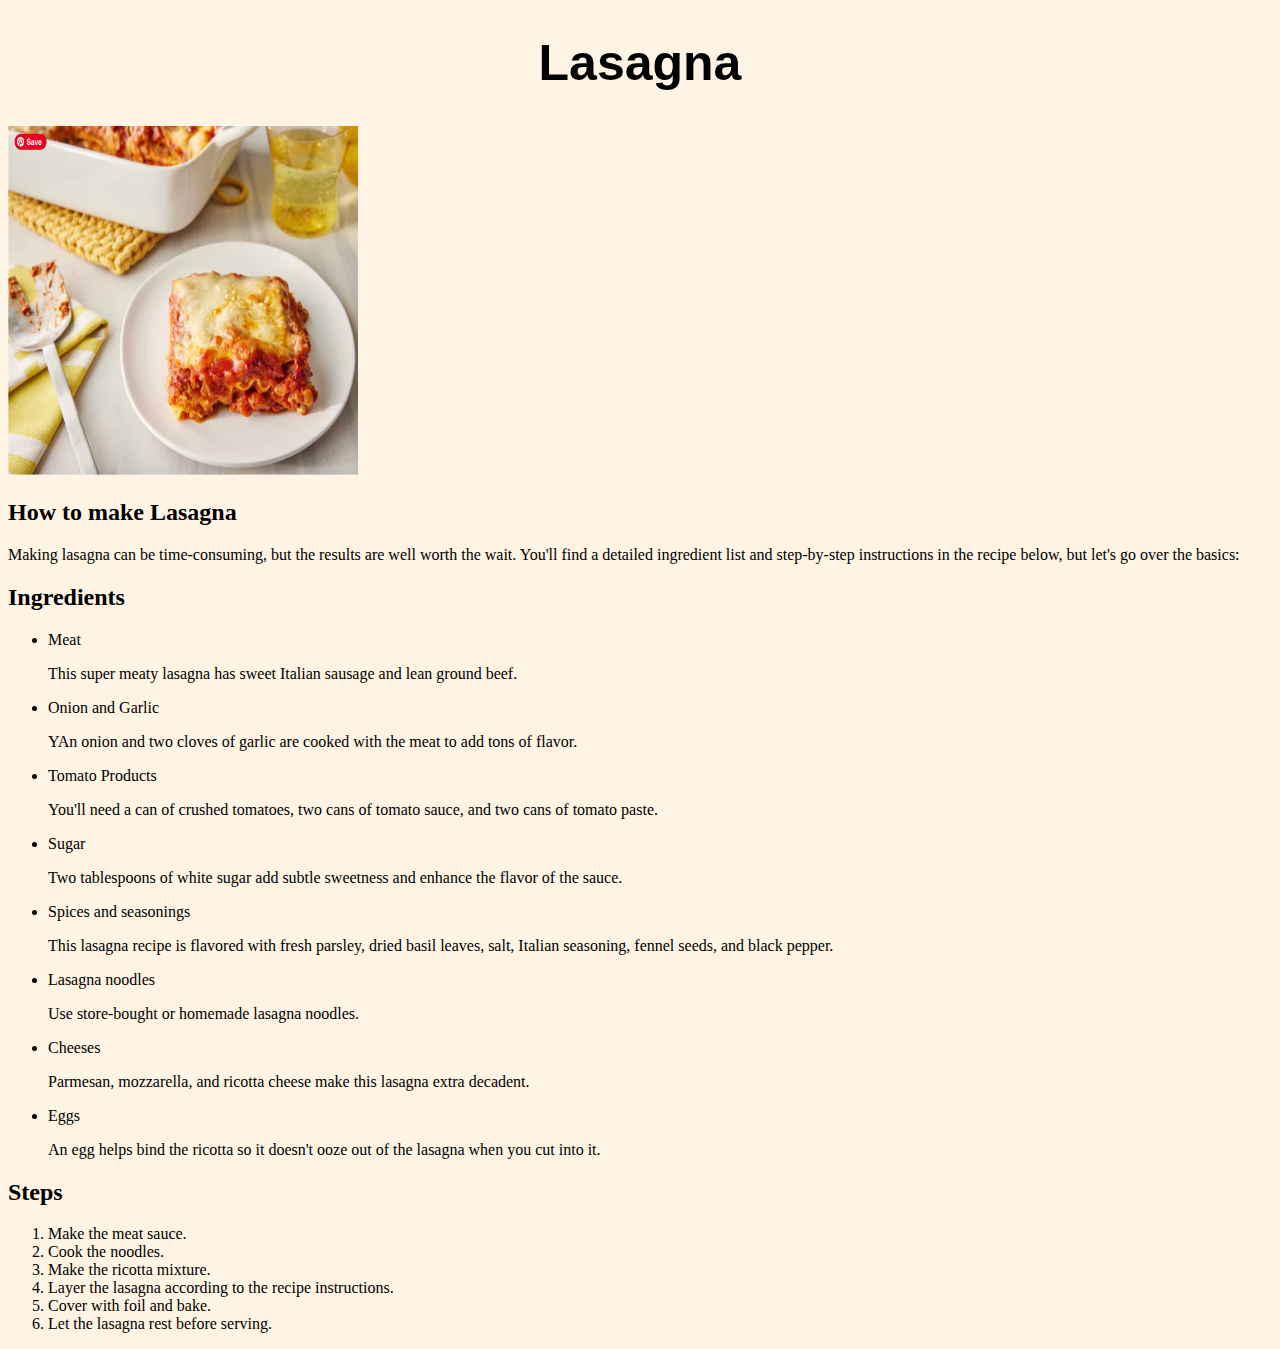
<file: recipes/lasagna.html>
<!DOCTYPE html>
<html lang="en">
  <head>
    <meta charset="utf-8">
    <meta name="viewport" content="width=device-width, initial-scale=1.0">
    <title>Lasagna</title>
    <link rel="stylesheet" href="../styles/lasagna_styles.css">
  </head>
  <body class="class-for-lasagna">
    <h1 class="heading">Lasagna</h1>
    <img src="../images/lasagna.png"
    alt="Picture of delicious lasagna"
    width="350"
    height="350">
    <h2>How to make Lasagna</h2>
    <p>Making lasagna can be time-consuming, but the results are well worth the wait. You'll find a detailed ingredient list and step-by-step instructions in the recipe below, but let's go over the basics:</p>
    <h2>Ingredients</h2>
    <ul>
        <li>Meat
            <p>This super meaty lasagna has sweet Italian sausage and lean ground beef.</p>
        </li>
        <li>Onion and Garlic
            <p>YAn onion and two cloves of garlic are cooked with the meat to add tons of flavor.</p>
        </li>
        <li>Tomato Products
            <p>You'll need a can of crushed tomatoes, two cans of tomato sauce, and two cans of tomato paste.</p>
        </li>
        <li>Sugar
            <p>Two tablespoons of white sugar add subtle sweetness and enhance the flavor of the sauce.</p>
        </li>
        <li>Spices and seasonings
            <p>This lasagna recipe is flavored with fresh parsley, dried basil leaves, salt, Italian seasoning, fennel seeds, and black pepper.</p>
        </li>
        <li>Lasagna noodles
            <p>Use store-bought or homemade lasagna noodles.</p>
        </li>
        <li>Cheeses
            <p>Parmesan, mozzarella, and ricotta cheese make this lasagna extra decadent.</p>
        </li>
        <li>Eggs
            <p>An egg helps bind the ricotta so it doesn't ooze out of the lasagna when you cut into it.</p>
        </li>
    </ul>
    <h2>Steps</h2>
    <ol>
      <li>Make the meat sauce.</li>
      <li>Cook the noodles.</li>
      <li>Make the ricotta mixture.</li>
      <li>Layer the lasagna according to the recipe instructions.</li>
      <li>Cover with foil and bake.</li>
      <li>Let the lasagna rest before serving.</li>
    </ol>
</body>
</html>

<!--https://www.allrecipes.com/recipe/23600/worlds-best-lasagna/-->
</file>
<file: styles/lasagna_styles.css>
body {
    background-color: rgb(255, 243, 227);
}

.heading {
    font-family: 'Lucida-Handwriting', 'Lucida Sans Regular', 'Lucida Grande', 'Lucida Sans Unicode', Geneva, Verdana, sans-serif;
    text-align: center;
    font-size: 50px;
}

.ul-for-index {
    font-family: 'Lucida Sans', 'Lucida Sans Regular', 'Lucida Grande', 'Lucida Sans Unicode', Geneva, Verdana, sans-serif;
}

img {
    margin: auto;
}
</file>
